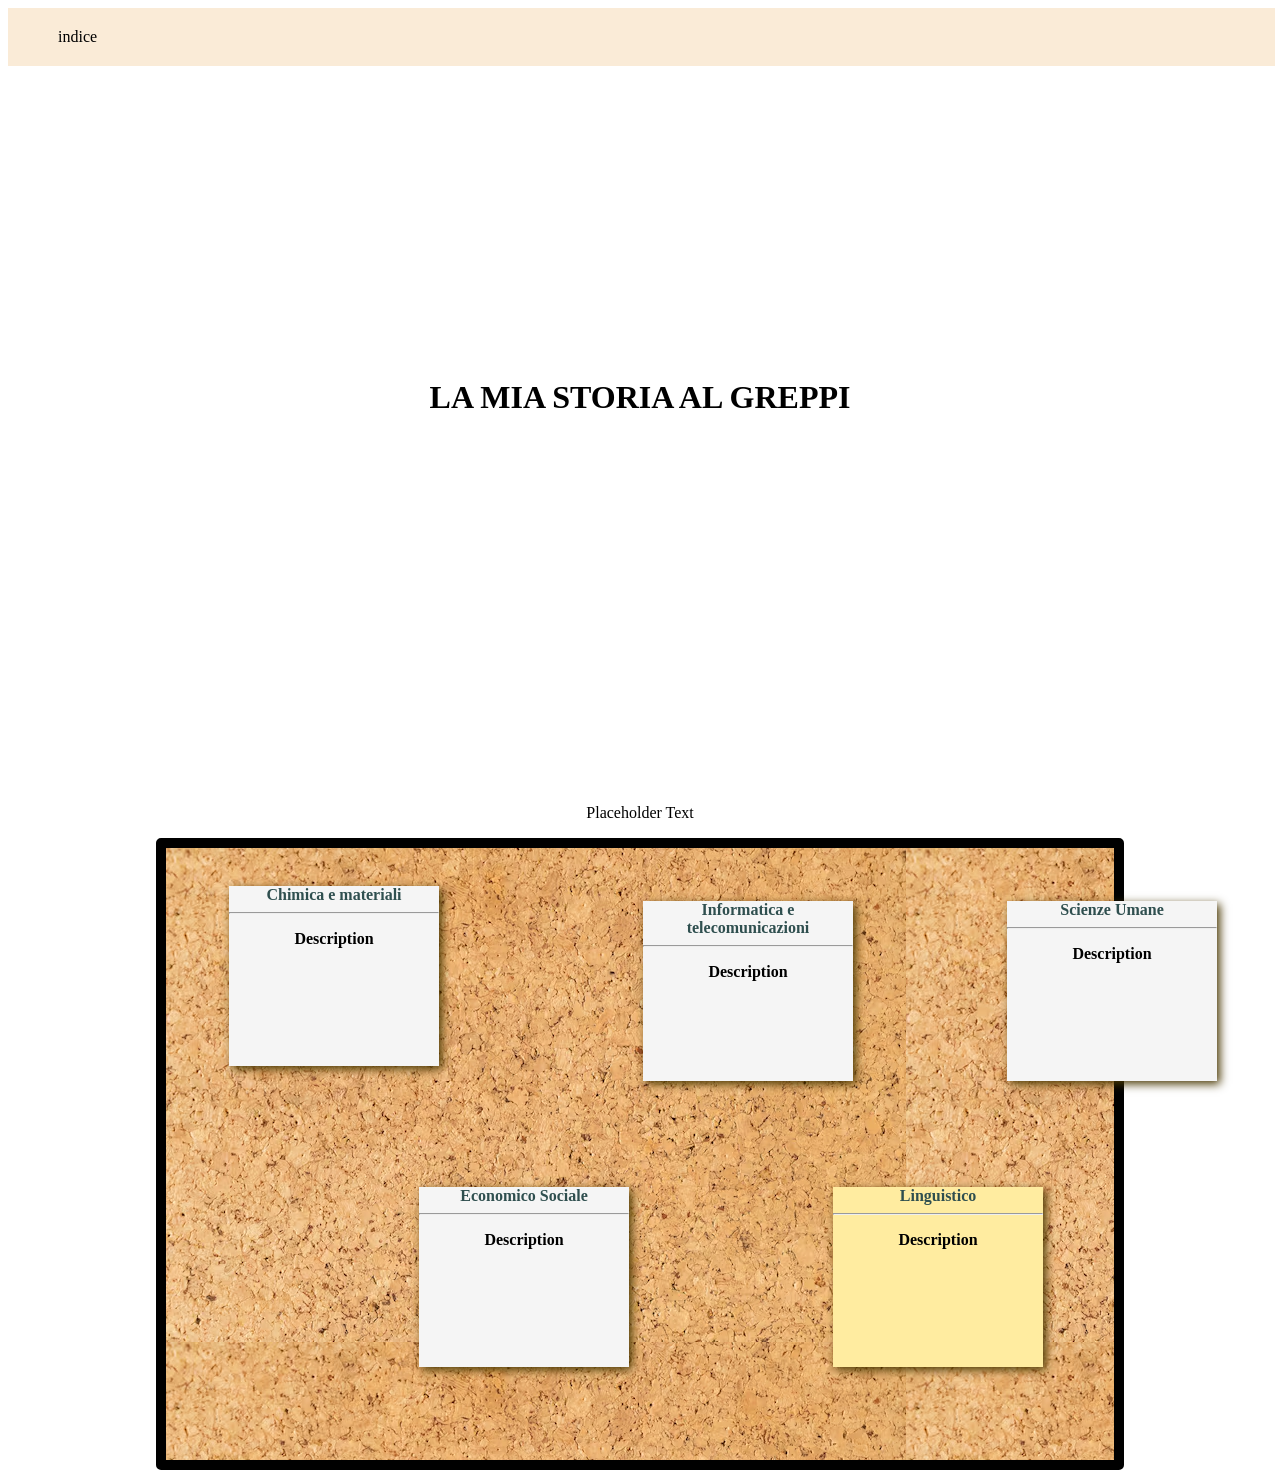
<file: Sito_per_il_Salerno/index.html>
<!DOCTYPE html>

<head>
    <title>sito</title>
    <link rel="stylesheet" href="style.css">
</head>

<body>
    <a id="home"></a>
    <div class="tab_alta">
        <a class="Indice" href="">indice</a><!--per la barra di ricerca superiore.-->

    </div>
    <div class="titolo">
        <h1>LA MIA STORIA AL GREPPI</h1>
    </div>
    <div class="MidText">
        <p>
            Placeholder Text
        </p>
    </div>
    <div class="tabellone"><!--trovare un modo per cambiare la texture così che sembri sughero-->
        <table id="table">
            <tbody>
                <tr>
                    <th>
                        <div class="postit_uno">
                            <a href="Chimica.html" class="LinkText">Chimica e materiali</a>
                            <hr>
                            <p>
                                Description
                            </p>
                        </div>
                    </th>
                    <th>
                        <div class="postit_due">
                            <a href="Informatica.html" class="LinkText">Informatica e telecomunicazioni</a>
                            <hr>
                            <p>
                                Description
                            </p>
                        </div>
                    </th>
                    <th>
                        <div class="postit_tre">
                            <a href="ScienzeUmane.html" class="LinkText">Scienze Umane</a>
                            <hr>
                            <p>
                                Description
                            </p>
                        </div>
                    </th>
                </tr>
            </tbody>
        </table>
        <table id="table2">
            <tbody>
                <tr>
                    <th>
                        <div class="postit_quattro">
                            <a href="EconimicoSoc.html" class="LinkText">Economico Sociale</a>
                            <hr>
                            <p>
                                Description
                            </p>
                        </div>
                    </th>
                    <th>
                        <div class="postit_cinque">
                            <a href="Linguistico.html" class="LinkText">Linguistico</a>
                            <hr>
                            <p>
                                Description
                            </p>
                        </div>
                    </th>
                </tr>
            </tbody>
        </table>



    </div>

</body>
</file>
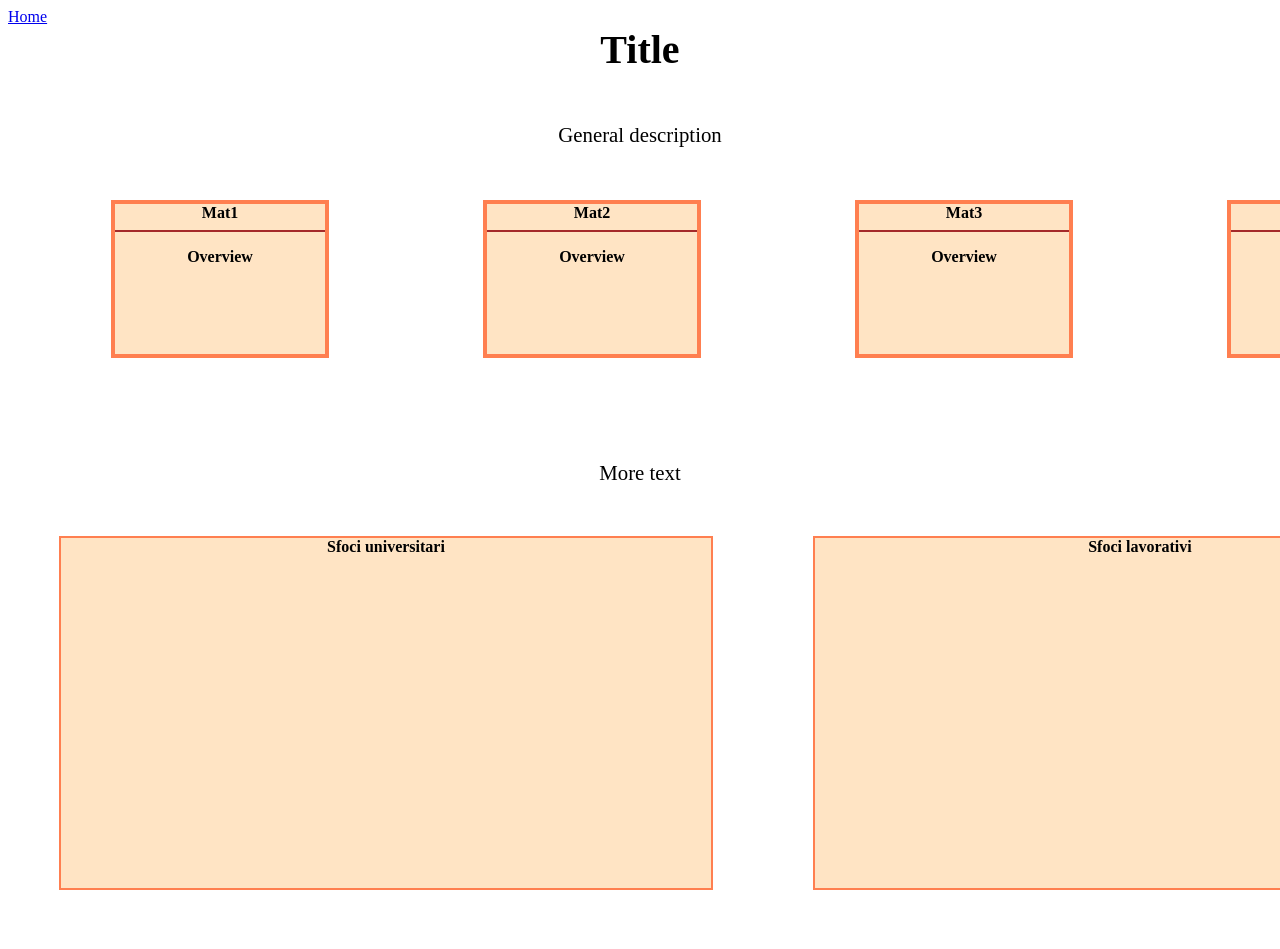
<file: Sito_per_il_Salerno/Chimica.html>
<!DOCTYPE html>
<html>

<head>
    <link rel="stylesheet" href="style.css">
    <title>Chimica</title>
</head>

<body>
    <a id="Chimica"></a>
    <a href="index.html">Home</a>

    <div class="Title">
        Title
    </div>
    <div class="midText">
        General description
    </div>
    <table id="Mat1">
        <tbody>
            <tr>
                <th>
                    <div class="Materie">
                        <span>Mat1</span>
                        <hr color="brown"> <!-- Il colore tramite css non funziona-->
                        <p>
                            Overview
                        </p>
                    </div>
                </th>
                <th>
                    <div class="Materie">
                        <span>Mat2</span>
                        <hr color="brown">
                        <p>
                            Overview
                        </p>
                    </div>
                </th>
                <th>
                    <div class="Materie">
                        <span>Mat3</span>
                        <hr color="brown">
                        <p>
                            Overview
                        </p>
                    </div>
                </th>
                <th>
                    <div class="Materie">
                        <span>Mat4</span>
                        <hr color="brown">
                        <p>
                            Overview
                        </p>
                    </div>
                </th>
            </tr>
        </tbody>
    </table>
    <div class="midText">
        More text
    </div>
    <table id="T2">
        <tbody>
            <tr>
                <th>
                    <div class="Squares">
                        <span>Sfoci universitari</span>
                    </div>
                </th>
                <th>
                    <div class="Squares">
                        <span>Sfoci lavorativi</span>
                    </div>
                </th>
            </tr>
        </tbody>
    </table>
</body>

</html>
</body>

</html>
</file>
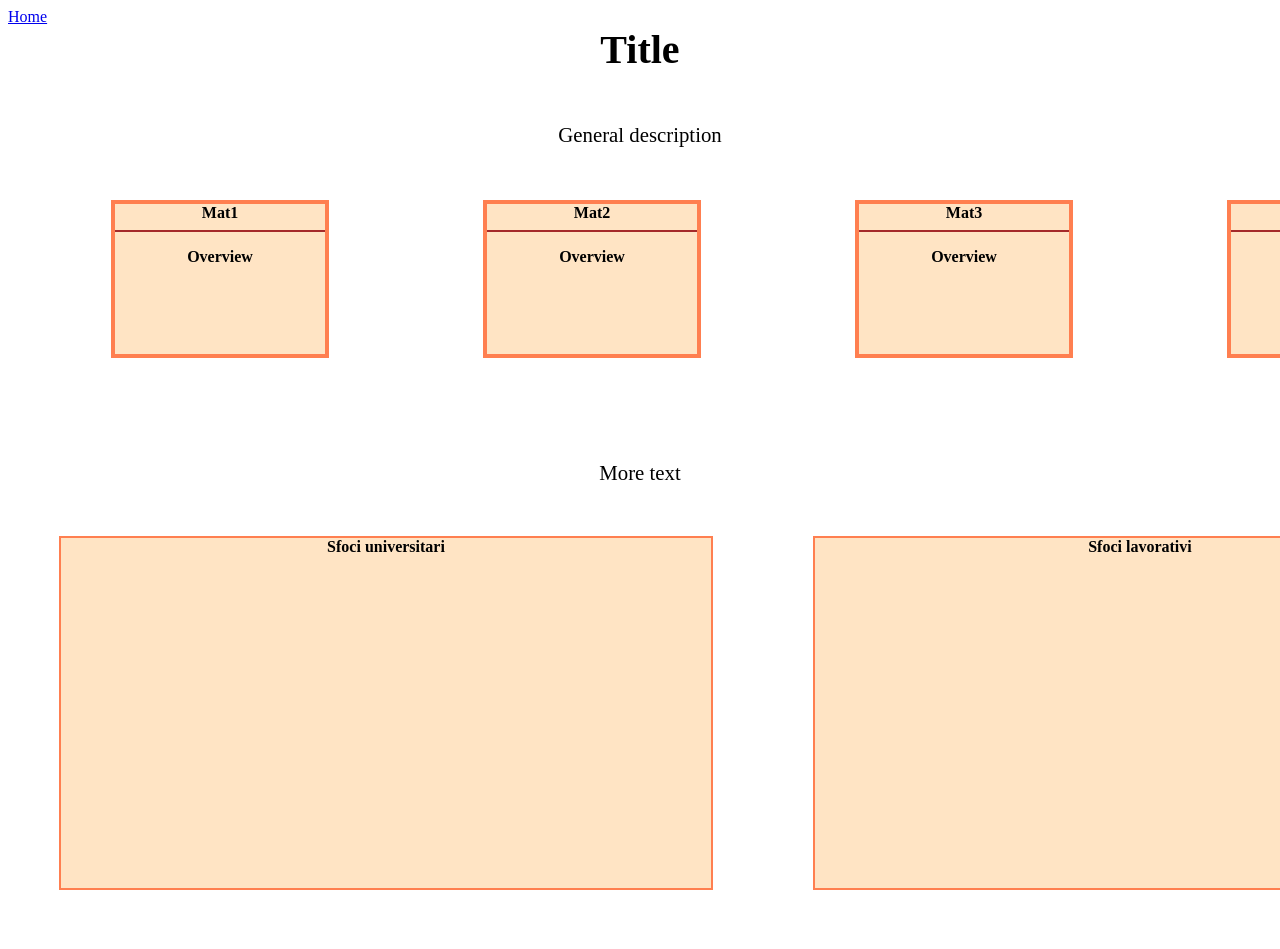
<file: Sito_per_il_Salerno/EconimicoSoc.html>
<!DOCTYPE html>
<html>

<head>
    <link rel="stylesheet" href="style.css">
    <title>EconomicoSociale</title>
</head>

<body>
    <a id="EconomicoSoc"></a>
    <a href="index.html">Home</a>

    <div class="Title">
        Title
    </div>
    <div class="midText">
        General description
    </div>
    <table id="Mat1">
        <tbody>
            <tr>
                <th>
                    <div class="Materie">
                        <span>Mat1</span>
                        <hr color="brown"> <!-- Il colore tramite css non funziona-->
                        <p>
                            Overview
                        </p>
                    </div>
                </th>
                <th>
                    <div class="Materie">
                        <span>Mat2</span>
                        <hr color="brown">
                        <p>
                            Overview
                        </p>
                    </div>
                </th>
                <th>
                    <div class="Materie">
                        <span>Mat3</span>
                        <hr color="brown">
                        <p>
                            Overview
                        </p>
                    </div>
                </th>
                <th>
                    <div class="Materie">
                        <span>Mat4</span>
                        <hr color="brown">
                        <p>
                            Overview
                        </p>
                    </div>
                </th>
            </tr>
        </tbody>
    </table>
    <div class="midText">
        More text
    </div>
    <table id="T2">
        <tbody>
            <tr>
                <th>
                    <div class="Squares">
                        <span>Sfoci universitari</span>
                    </div>
                </th>
                <th>
                    <div class="Squares">
                        <span>Sfoci lavorativi</span>
                    </div>
                </th>
            </tr>
        </tbody>
    </table>
</body>

</html>
</file>
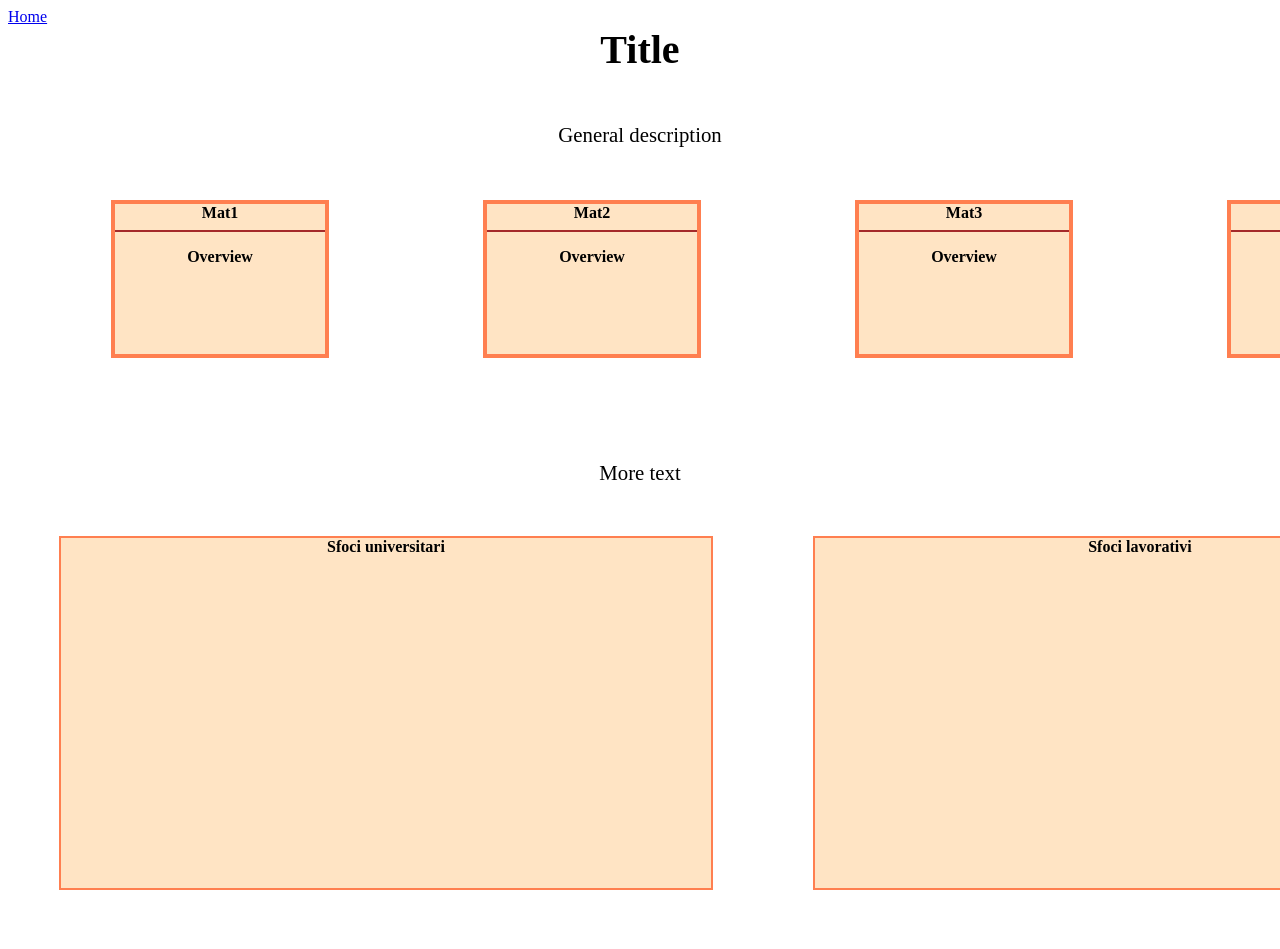
<file: Sito_per_il_Salerno/Informatica.html>
<!DOCTYPE html>
<html>

<head>
    <link rel="stylesheet" href="style.css">
    <title>Informatica</title>
</head>

<body>
    <a id="Informatica"></a>
    <a href="index.html">Home</a>

    <div class="Title">
        Title
    </div>
    <div class="midText">
        General description
    </div>
    <table id="Mat1">
        <tbody>
            <tr>
                <th>
                    <div class="Materie">
                        <span>Mat1</span>
                        <hr color="brown"> <!-- Il colore tramite css non funziona-->
                        <p>
                            Overview
                        </p>
                    </div>
                </th>
                <th>
                    <div class="Materie">
                        <span>Mat2</span>
                        <hr color="brown">
                        <p>
                            Overview
                        </p>
                    </div>
                </th>
                <th>
                    <div class="Materie">
                        <span>Mat3</span>
                        <hr color="brown">
                        <p>
                            Overview
                        </p>
                    </div>
                </th>
                <th>
                    <div class="Materie">
                        <span>Mat4</span>
                        <hr color="brown">
                        <p>
                            Overview
                        </p>
                    </div>
                </th>
            </tr>
        </tbody>
    </table>
    <div class="midText">
        More text
    </div>
    <table id="T2">
        <tbody>
            <tr>
                <th>
                    <div class="Squares">
                        <span>Sfoci universitari</span>
                    </div>
                </th>
                <th>
                    <div class="Squares">
                        <span>Sfoci lavorativi</span>
                    </div>
                </th>
            </tr>
        </tbody>
    </table>
</body>

</html>
</body>

</html>
</file>
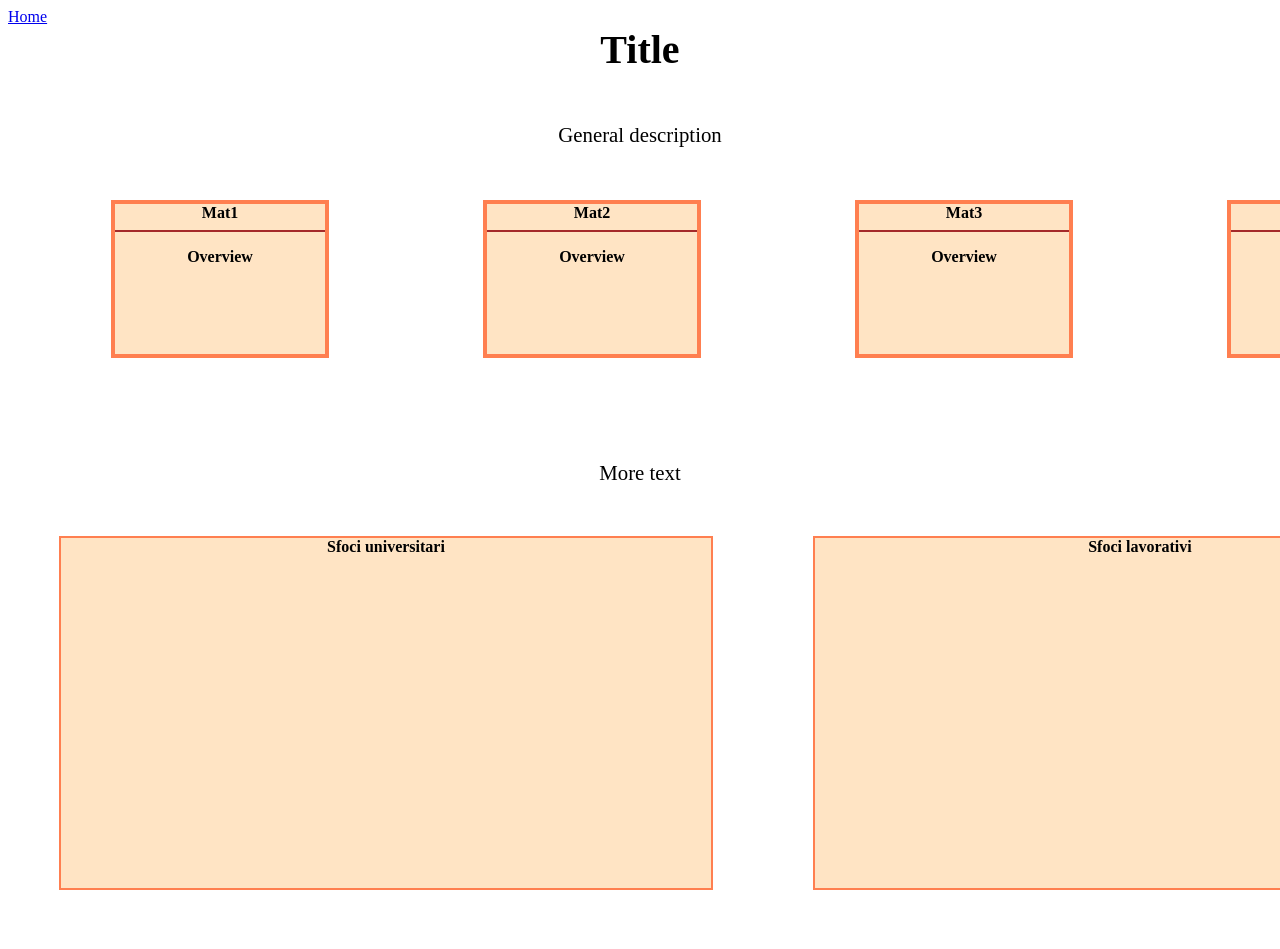
<file: Sito_per_il_Salerno/Linguistico.html>
<!DOCTYPE html>
<html>

<head>
    <link rel="stylesheet" href="style.css">
    <title>Linguistico</title>
</head>

<body>
    <a id="Linguistico"></a>
    <a href="index.html">Home</a>

    <div class="Title">
        Title
    </div>
    <div class="midText">
        General description
    </div>
    <table id="Mat1">
        <tbody>
            <tr>
                <th>
                    <div class="Materie">
                        <span>Mat1</span>
                        <hr color="brown"> <!-- Il colore tramite css non funziona-->
                        <p>
                            Overview
                        </p>
                    </div>
                </th>
                <th>
                    <div class="Materie">
                        <span>Mat2</span>
                        <hr color="brown">
                        <p>
                            Overview
                        </p>
                    </div>
                </th>
                <th>
                    <div class="Materie">
                        <span>Mat3</span>
                        <hr color="brown">
                        <p>
                            Overview
                        </p>
                    </div>
                </th>
                <th>
                    <div class="Materie">
                        <span>Mat4</span>
                        <hr color="brown">
                        <p>
                            Overview
                        </p>
                    </div>
                </th>
            </tr>
        </tbody>
    </table>
    <div class="midText">
        More text
    </div>
    <table id="T2">
        <tbody>
            <tr>
                <th>
                    <div class="Squares">
                        <span>Sfoci universitari</span>
                    </div>
                </th>
                <th>
                    <div class="Squares">
                        <span>Sfoci lavorativi</span>
                    </div>
                </th>
            </tr>
        </tbody>
    </table>
</body>

</html>
</body>

</html>
</file>
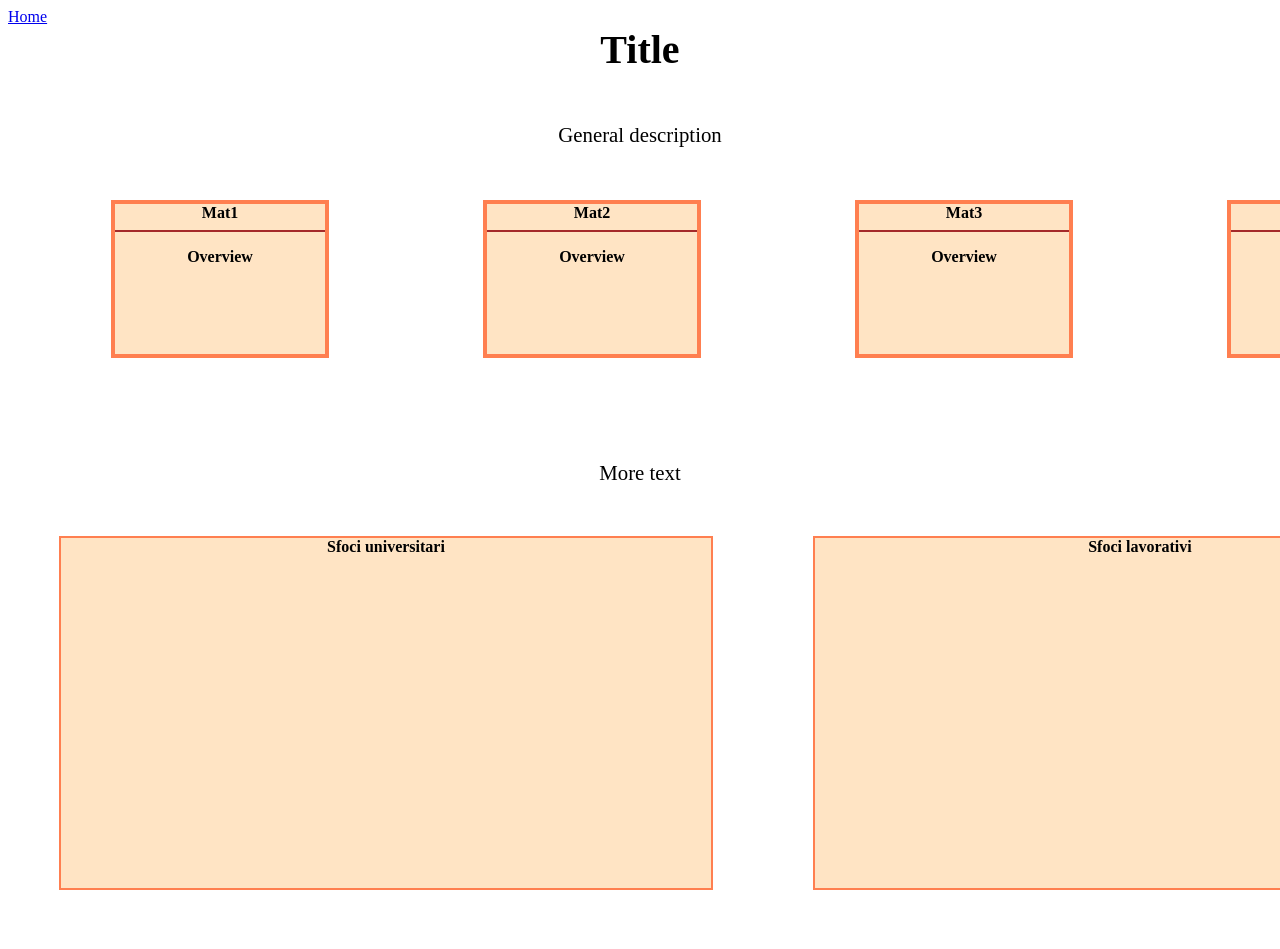
<file: Sito_per_il_Salerno/ScienzeUmane.html>
<!DOCTYPE html>
<html>

<head>
    <link rel="stylesheet" href="style.css">
    <title>ScienzeUmane</title>
</head>

<body>
    <a id="ScienzeUmane"></a>
    <a href="index.html">Home</a>

    <div class="Title">
        Title
    </div>
    <div class="midText">
        General description
    </div>
    <table id="Mat1">
        <tbody>
            <tr>
                <th>
                    <div class="Materie">
                        <span>Mat1</span>
                        <hr color="brown"> <!-- Il colore tramite css non funziona-->
                        <p>
                            Overview
                        </p>
                    </div>
                </th>
                <th>
                    <div class="Materie">
                        <span>Mat2</span>
                        <hr color="brown">
                        <p>
                            Overview
                        </p>
                    </div>
                </th>
                <th>
                    <div class="Materie">
                        <span>Mat3</span>
                        <hr color="brown">
                        <p>
                            Overview
                        </p>
                    </div>
                </th>
                <th>
                    <div class="Materie">
                        <span>Mat4</span>
                        <hr color="brown">
                        <p>
                            Overview
                        </p>
                    </div>
                </th>
            </tr>
        </tbody>
    </table>
    <div class="midText">
        More text
    </div>
    <table id="T2">
        <tbody>
            <tr>
                <th>
                    <div class="Squares">
                        <span>Sfoci universitari</span>
                    </div>
                </th>
                <th>
                    <div class="Squares">
                        <span>Sfoci lavorativi</span>
                    </div>
                </th>
            </tr>
        </tbody>
    </table>
</body>

</html>
</body>

</html>
</file>
<file: Sito_per_il_Salerno/style.css>
*
{
     font-style: arial;
}
h1
{
    
    font-style: arial;
}
.titolo
{
    width: auto;
    text-align: center;
    padding-top: 350px;
    padding-bottom: 350px;
}
.tab_alta
{
    width: 99%;
    background-color: antiquewhite;
    position: fixed;
    padding-bottom: 20px;
    padding-top: 20px;

}
.Indice
{
    padding-left: 50px;
    color: black;
    text-decoration: none;
}
.tabellone
{
    /*background-color: #795035; */
    background-image: url("assets/img/sughero.jpg");
    border-radius: 5px;
    border-image: url(assets/img/Border.png) 30 round;
    border: 10px solid;
    width: 75%;
    margin: auto;
    padding-bottom: 40px;
    border-width: 30px solid gray;
    min-height: 500px;

}
.postit_uno
{
    background-color: whitesmoke;
    width: 210px;
    height: 180px;
    margin: 50px;
    margin-left: 60px;
    margin-top: 20px;
    box-shadow: 3px 3px 9px rgb(73, 55, 0);
    
    
}
.postit_due
{
    background-color: whitesmoke;
    width: 210px;
    height: 180px;
    margin: 50px;
    margin-left: 150px;
    box-shadow: 3px 3px 9px rgb(73, 55, 0);

}
.postit_tre
{
    background-color: whitesmoke;
    width: 210px;
    height: 180px;
    margin: 50px;
    margin-left: 100px;
    box-shadow: 3px 3px 9px rgb(73, 55, 0);

}
.postit_quattro
{
    background-color: whitesmoke;
    width: 210px;
    height: 180px;
    margin: 50px;
    margin-left: 250px;
    box-shadow: 3px 3px 9px rgb(73, 55, 0);

}
.postit_cinque
{
    background-color: rgb(255, 236, 160);
    width: 210px;
    height: 180px;
    margin: 50px;
    margin-left: 150px;
    box-shadow: 3px 3px 9px rgb(73, 55, 0);

}

.LinkText {
    text-decoration: none;
    color: darkslategrey;
}

.MidText {
    text-align: center;
    padding-left: 80px;
    padding-right: 80px;
}


/* PAGINE INDIRIZZI */

.Title {
    text-align: center;
    font-size: 250%;
    font-weight: 600;
}

.midText {
    text-align: center;
    font-size: 130%;
    padding-top: 50px;
}

.Materie {
    background-color:bisque;
    border: 4px solid;
    border-color: coral;
    
    width: 210px;
    height: 150px;
    margin: 50px;
    margin-left: 100px;

}

.Squares {
    background-color:bisque;
    border: 2px solid;
    border-color: coral;
    
    width: 650px;
    height: 350px;
    margin: 48px;

}
</file>
